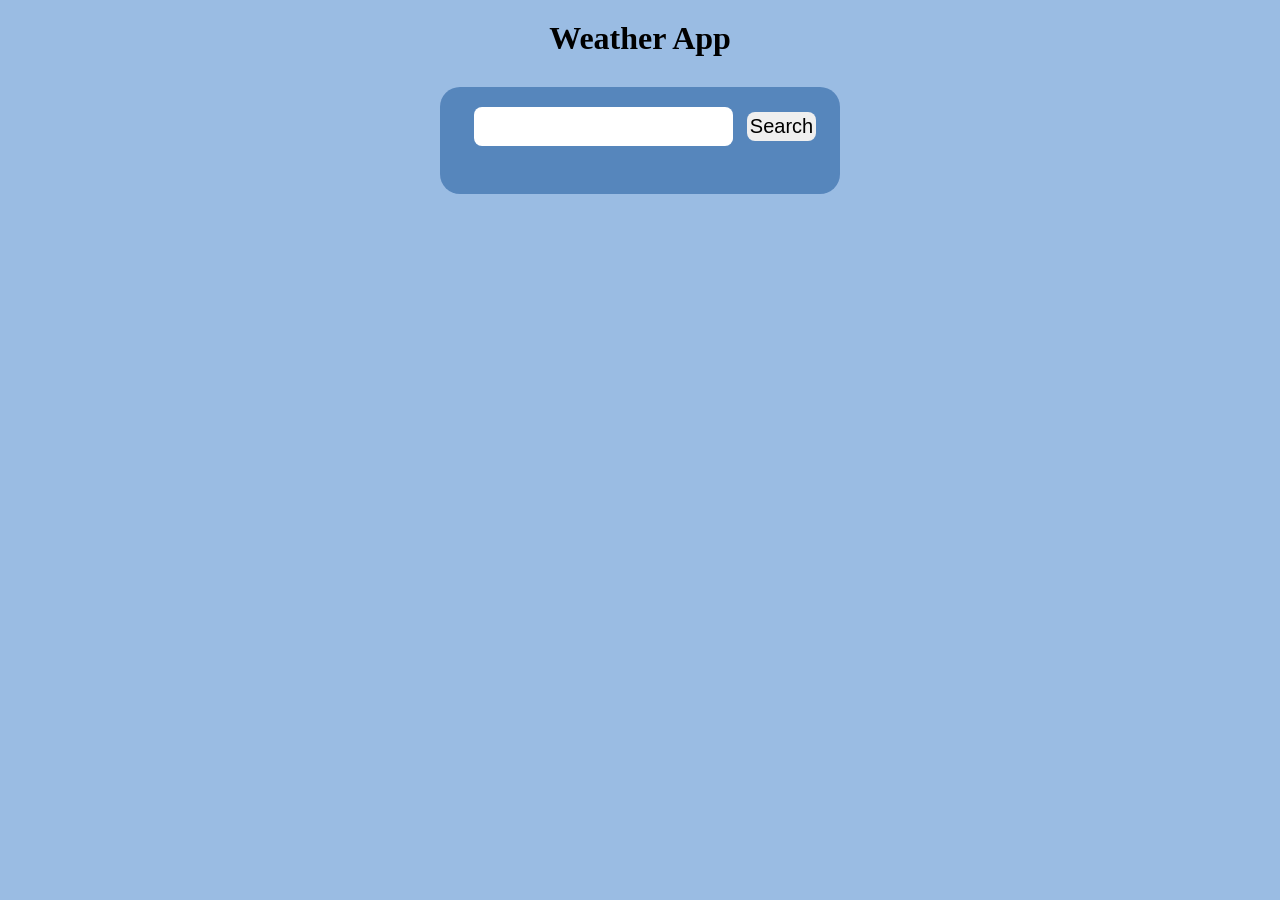
<file: Weather App/index.html>
<!DOCTYPE html>
<html lang="en">
<head>
    <meta charset="UTF-8">
    <meta name="viewport" content="width=device-width, initial-scale=1.0">
    <title>Weather App</title>
    <link rel="stylesheet" href="style.css">
    <script src="script.js" defer></script>
</head>
<body>
     <h1>Weather App</h1>
   <div class="box">
   
     <input type="text"  id="city" >
    <button id="search" >Search</button>
    <h3 id="name"></h3>
    <p id="temp"></p>
    <p id="description"></p>
    <img  id="ico">
    <p id="humidity"></p>
<p id="wind"></p>
<p id="feels"></p>
    <p id="error"></p>
   </div>
</body>
</html>
</file>
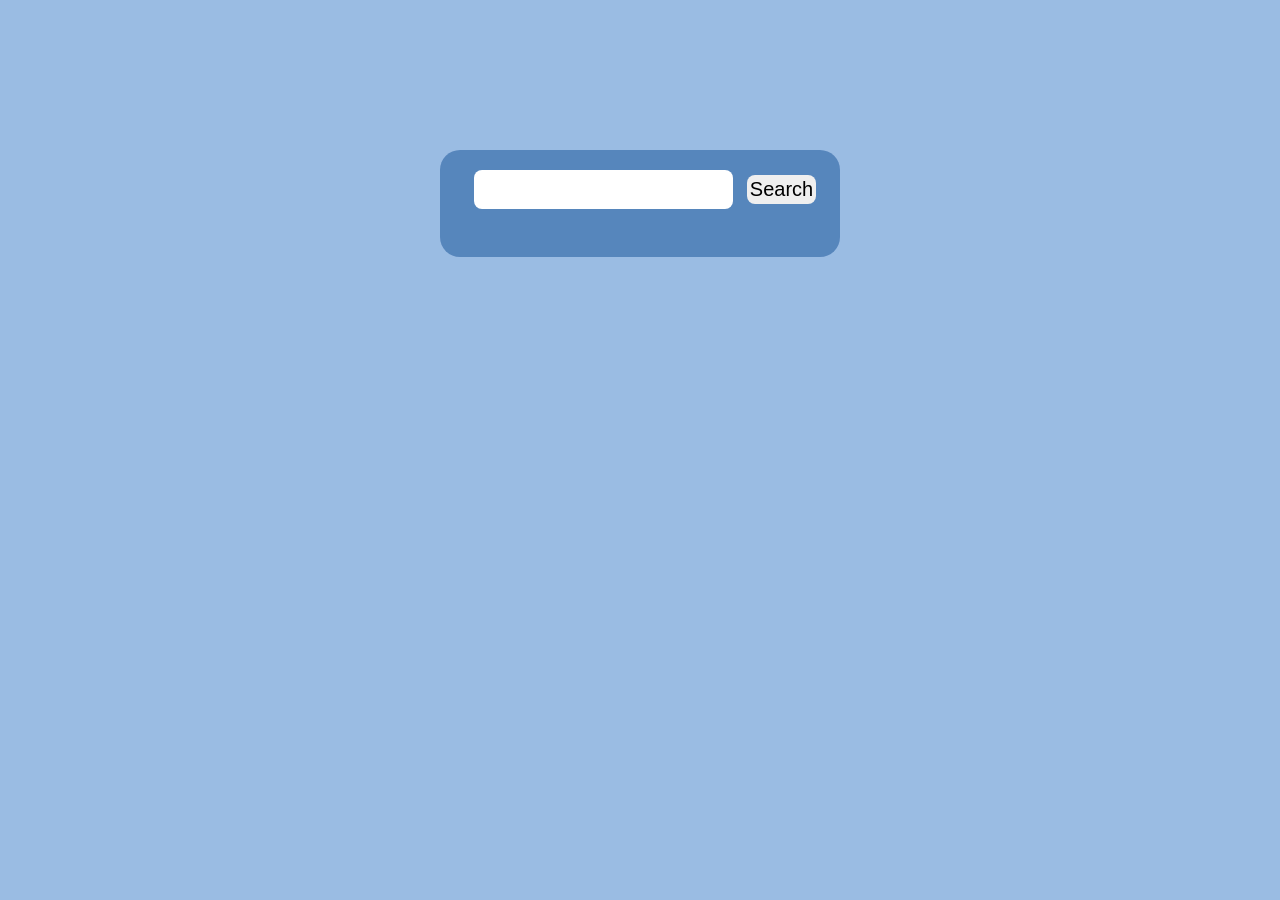
<file: Weather/index.html>
<!DOCTYPE html>
<html lang="en">
<head>
    <meta charset="UTF-8">
    <meta name="viewport" content="width=device-width, initial-scale=1.0">
    <title>Weather App</title>
    <link rel="stylesheet" href="style.css">
    <script src="script.js" defer></script>
</head>
<body>
   <div class="box">
     <input type="text"  id="city" >
    <button id="search" >Search</button>
    <h3 id="name"></h3>
    <p id="temp"></p>
    <p id="description"></p>
    <img  id="ico">
    <p id="error"></p>
   </div>
</body>
</html>
</file>
<file: Weather App/style.css>
*{
    padding:0;
    margin: 0;
    box-sizing: border-box;
}

body{
    display:flex;
    flex-direction:column;
    align-items:center;
    background: rgba(39, 113, 197, 0.466);
}
h1{
    position: relative;
    top: 20px;
}
.box{
     width: 400px;
    margin: 50px;
    text-align: center;
    background:rgba(9, 71, 143, 0.466);
    border-radius: 20px;
    padding: 20px;
    color:#000;
}

#city{
    border:none;
   outline: none;
   margin:0 10px;
   font-size: 20px;
   border-radius: 8px;
   padding:8px 3px;
}
#search{
    border:none;
    font-size: 20px;
    padding:3px;
    border-radius: 8px;
    cursor: pointer;
}
#temp{
    font-size: 50px;
    font-weight: bold;
}
#name{
    font-size: 32px;
    margin: 10px 0;
}
#ico{
    width: 120px;
}
#search:hover{
    transform: scale(1.05);
}
</file>
<file: Weather/style.css>
*{
    padding:0;
    margin: 0;
    box-sizing: border-box;
}
body{
    background: rgba(39, 113, 197, 0.466);
    

}
.box{
     width: 400px;
    margin: 150px auto;
    text-align: center;
    background:rgba(9, 71, 143, 0.466);
    border-radius: 20px;
    padding: 20px;
    color:#000;
}

#city{
    border:none;
   outline: none;
   margin:0 10px;
   font-size: 20px;
   border-radius: 8px;
   padding:8px 3px;
}
#search{
    border:none;
    font-size: 20px;
    padding:3px;
    border-radius: 8px;
    cursor: pointer;
}
#temp{
    font-size: 50px;
    font-weight: bold;
}
#name{
    font-size: 32px;
    margin: 10px 0;
}
#ico{
    width: 120px;
}
#search:hover{
    transform: scale(1.05);
}
</file>
